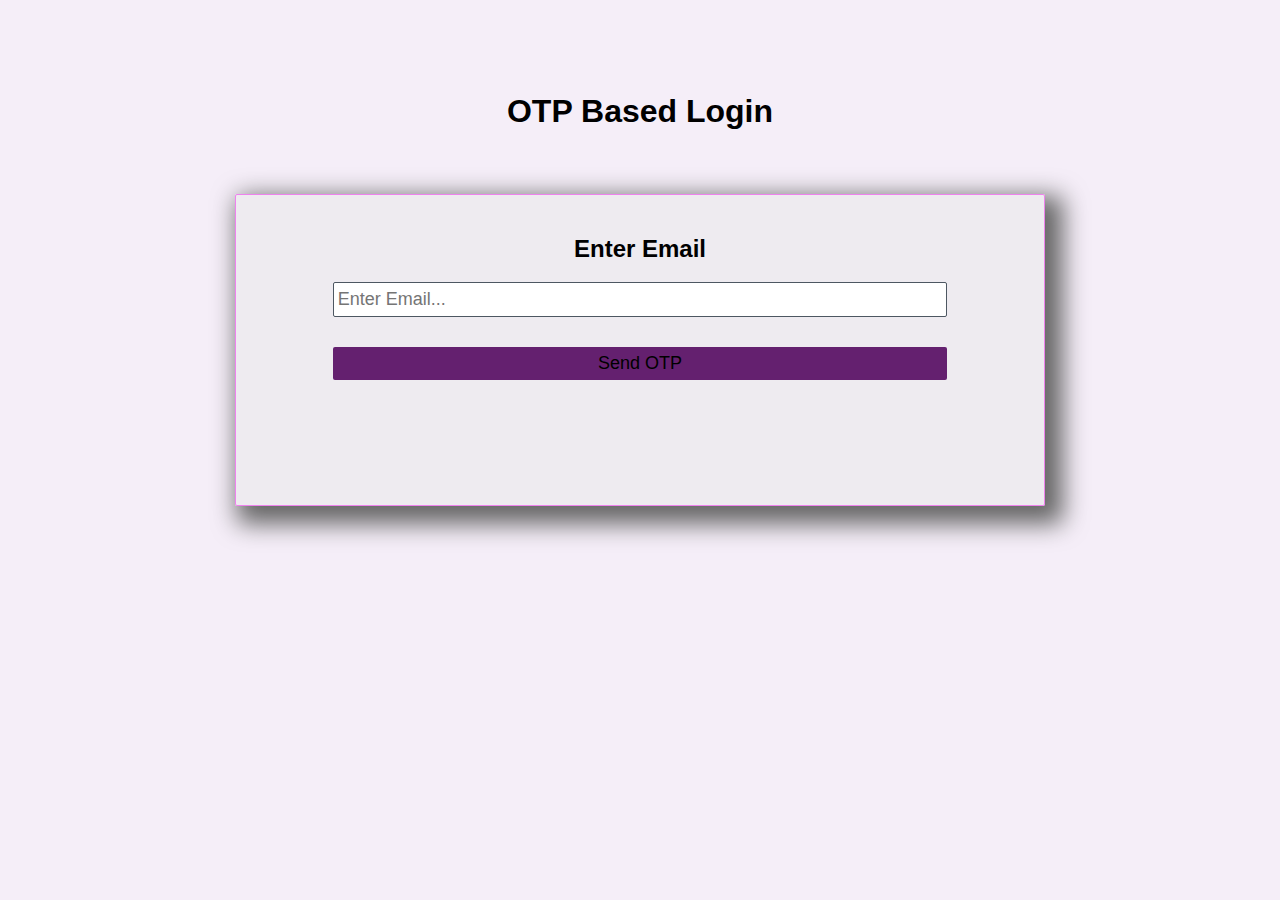
<file: index.html>
<!DOCTYPE html>
<html lang="en">
<head>
    <meta charset="UTF-8">
    <meta http-equiv="X-UA-Compatible" content="IE=edge">
    <meta name="viewport" content="width=device-width, initial-scale=1.0">
    <link rel="stylesheet" href="style.css">
    <title>OTP Based Login</title>
</head>
<body>
    <h1>OTP Based Login</h1>
    <div class="container email-container">
        <h2>Enter Email</h2>
        <form action="" class="form email-form">
            <input type="email" name="email" id="email" placeholder="Enter Email...">
            <span class="email-error"></span>
            <button class="btn email-submit">Send OTP</button>
        </form>
    </div>

    <div class="container otp-container">
        <h2>Enter OTP</h2>
        <form action="" class="form otp-form">
            <input type="number" name="otp" id="otp" placeholder="Enter OTP...">
            <span class="otp-error"></span>
            <button class="btn otp-submit">Login</button>
        </form>
    </div>
   <script src="script.js"></script> 
</body>
</html>
</file>
<file: style.css>
body {
    text-align: center;
    font-family: Arial, Helvetica, sans-serif;
    padding-top: 5%;
    background-color: #f5eef8;
  }
  
  h1 {
    margin-bottom: 5%;
  }
  
  .container {
    border: solid 1px violet;
    width: 60vw;
    height: 30vh;
    margin: 10px auto;
    padding: 20px 20px;
    padding-bottom: 20px;
    background-color: rgba(232, 232, 232, 0.5);
    box-shadow: 10px 10px 25px 8px #666666;
    border-radius: 2px;
  }
  
  .form {
    display: flex;
    flex-direction: column;
    justify-content: center;
    width: 80%;
    margin: auto;
  }
  .btn {
    margin-top: 15px;
    padding: 6px 4px;
    background-color: #64206f;
    border: none;
    outline: none;
    font-size: large;
    font-weight: 500;
    border-radius: 2px;
  }
  .otp-container {
    display: none;
  }
  input {
    border: none;
    outline: none;
    border: solid 1px rgb(77, 87, 98);
    padding: 6px 4px;
    font-size: large;
    border-radius: 2px;
  }
  span {
    margin-top: 15px;
  }
</file>
